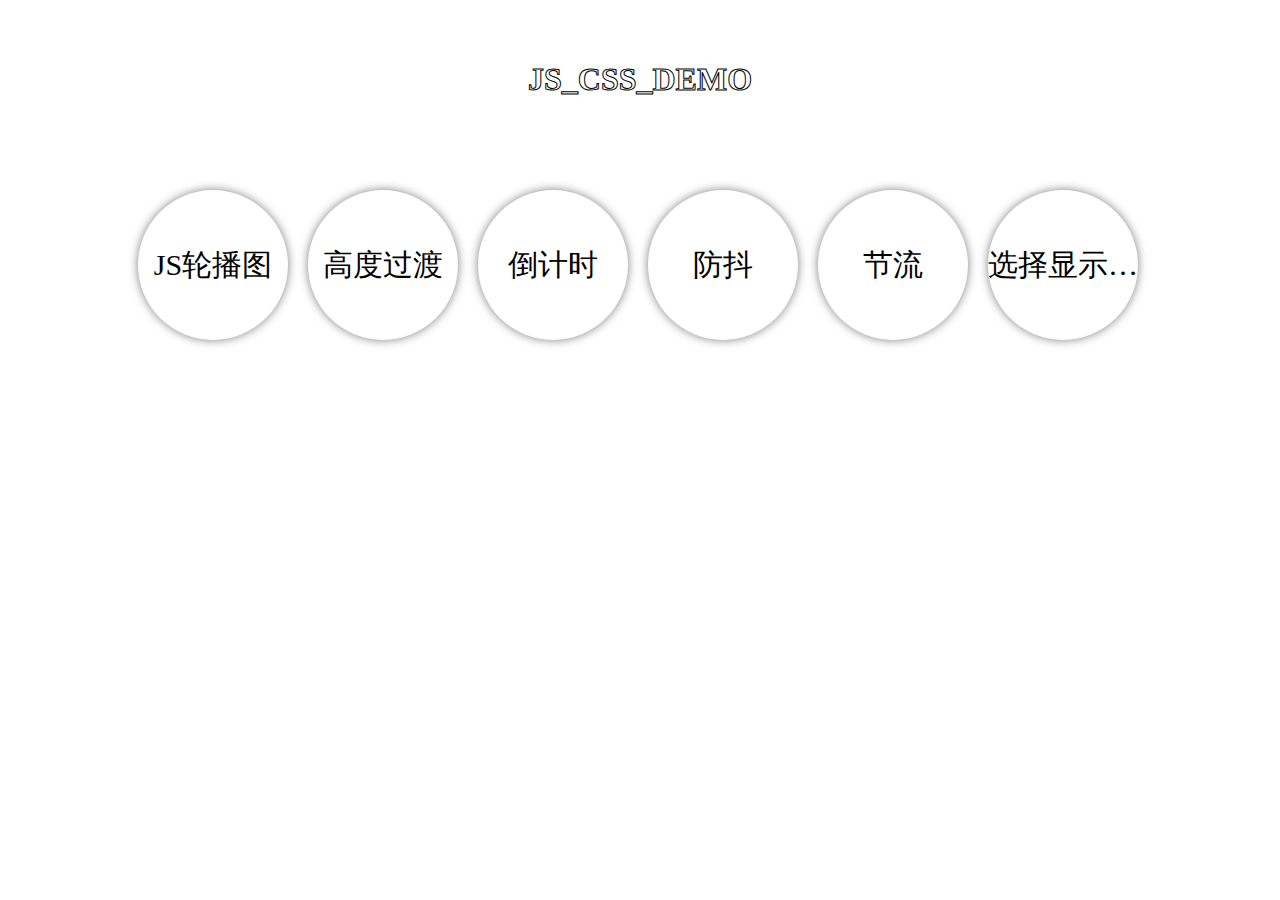
<file: index.html>
<!DOCTYPE html>
<html lang="en">

<head>
  <meta charset="UTF-8">
  <meta name="viewport" content="width=device-width, initial-scale=1.0">
  <meta http-equiv="X-UA-Compatible" content="ie=edge">
  <title>Demo展示入口</title>
  <style>
    body {
      padding: 0;
      margin: 0;
    }

    .title {
      position: absolute;
      left: 50%;
      top: 40px;
      transform: translateX(-50%);
      -webkit-text-stroke: 1px #000;
      -webkit-text-fill-color: transparent;
    }

    #wrap {
      position: absolute;
      left: 10%;
      top: 20%;
      bottom: 10%;
      right: 10%;
      display: flex;
      flex-wrap: wrap;
    }

    a {
      text-decoration: none;
      display: block;
      width: 150px;
      height: 150px;
      border-radius: 50%;
      box-shadow: 0 0 10px 0 rgb(94, 47, 170);
      text-align: center;
      line-height: 150px;
      font-size: 30px;
      font-weight: 300;
      margin: 10px;
      /* 超出部分省略 */
      overflow: hidden;
      text-overflow: ellipsis;
      white-space: nowrap;
    }
    ul{
      list-style: none;
      margin: 0;
      padding: 0;
    }
    .demo-list{
      display: none;  
    }
    .show-list{
      display: flex;
      flex-direction: row;
      flex-wrap: wrap;
    }
    .btn-demo{
      width: 150px;
      height: 150px;
      border-radius: 50%;
      box-shadow: 0 0 10px 0 rgba(0, 0, 0, 0.5);
      text-align: center;
      line-height: 150px;
      font-size: 30px;
      font-weight: 300;
      margin: 10px;
      overflow: hidden;
      text-overflow: ellipsis;
      white-space: nowrap;
    }
  </style>
</head>

<body>
  <div class="title">
    <h1>JS_CSS_DEMO</h1>
  </div>
  <div id='wrap'>
    <div class="btn-demo">JS轮播图</div>
    <ul class="demo-list">
        <li><a href="JS轮播图/Demo01(带进度条)/Demo01(自写).html" target="_blank">带进度条轮播图</a></li>
        <li><a href="JS轮播图/Demo02(较完整普通轮播)/Demo02(自写).html" target="_blank">较完整普通轮播图</a></li>
        <li><a href="JS轮播图/Demo03(旋转木马)/Demo03（学习模板）.html" target="_blank">旋转木马轮播图</a></li>
    </ul>
    <div class="btn-demo">高度过渡</div>
    <ul class="demo-list">
      <li><a href="高度过渡/Demo01.html" target="_blank">高度过渡</a></li>
      <li><a href="上拉下拉/Demo.html" target="_blank">上拉下拉</a></li>

    </ul>
    <div class="btn-demo">倒计时</div>
    <ul class="demo-list">
      <li><a href="倒计时/圆形倒计时（纯CSS）.html" target="_blank">圆形倒计时</a></li>
    </ul>
    <div class="btn-demo">防抖</div>
    <ul class="demo-list">
      <li><a href="防抖/demo.html" target="_blank">防抖</a></li>
    </ul>
    <div class="btn-demo">节流</div>
    <ul class="demo-list">
      <li><a href="节流/demo.html" target="_blank">节流</a></li>
    </ul>
    <div class="btn-demo">选择显示(防抖)</div>
    <ul class="demo-list">
      <li><a href="选择显示(防抖)/选择(纯CSS).html" target="_blank">选择显示</a></li>
    </ul>
  </div>

  <script>
    var btns = document.querySelectorAll('.btn-demo');
    var uls = document.querySelectorAll('.demo-list');
    var clickNum = 0; 
    var proel = null;
    var unboundForEach = Array.prototype.forEach;
    var forEach = Function.prototype.call.bind(unboundForEach);


    forEach(btns,(el,index)=>{
      el.addEventListener('click',()=>{
        if(proel == null){
          proel = el;
        }
        if(proel != el){
          clickNum = 0;
        }
        clickNum++ ;
        clickNum = clickNum % 2; 
        changeUlClass(index);
        proel = el;        
      })
    })

    function changeUlClass(index){
      forEach(uls,(el)=>{
        el.className = 'demo-list'
      })
      if(clickNum == 1){
        uls[index].className = 'show-list'
      } 
    }    
  </script>
</body>

</html>
</file>
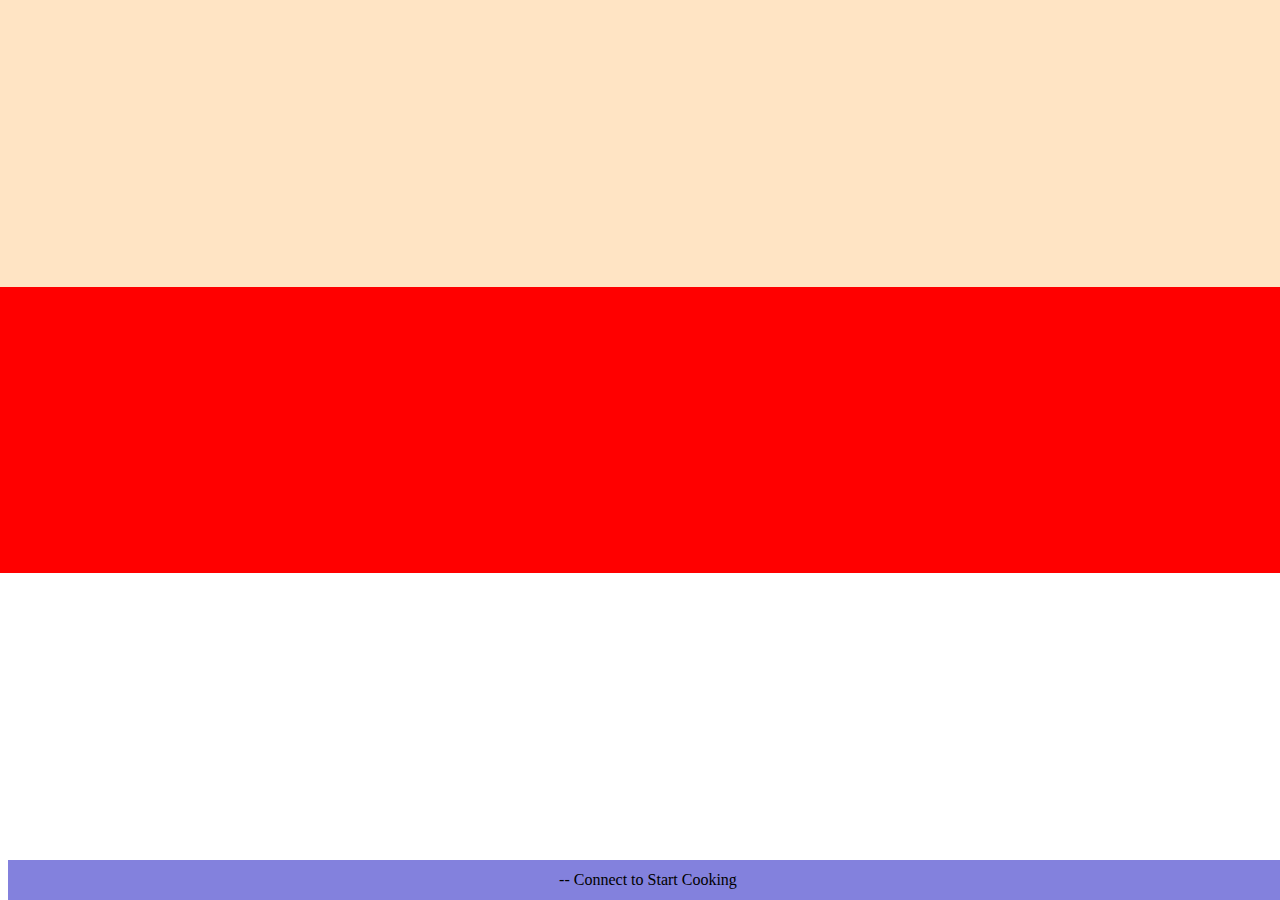
<file: 上拉下拉/demo.html>
<!DOCTYPE html>
<html>

<head>
    <meta charset="utf-8">
    <meta name="viewport" content="width=device-width,initial-scale=1,minimum-scale=1,maximum-scale=1,user-scalable=no" />
    <title></title>
    <script src="./listenTounchDirection.js"></script>
    <link rel="stylesheet" href="./demo.css">
</head>

<body>
    <div class="content">
        <div class="type my-recipes"></div>
        <div class="type guides"></div>
        <div class="type recipes"></div>
    </div>
    <div class="footer">
        <span id="js-move">--</span>
        <span>Connect to Start Cooking</span>
    </div>

    <script>
        var js_move = document.getElementById('js-move');
        var winHeight = window.innerHeight;
        var isMove = false;
        /**
         * 监听resize事件适当修正winHeight的精确度
         */
        window.addEventListener('resize', function (event) {
            winHeight = window.innerHeight;
        });

        js_move.onclick = function () {
            if(isMove){
                js_move.offsetParent.style.height = 40 + 'px';
            }else{
                js_move.offsetParent.style.height = winHeight + 'px';
            }
            isMove = !isMove;
        }
        
        EventUtil.listenTouchDirection(js_move.offsetParent, true, up, false, down,false)
        
        function up(){
            js_move.offsetParent.style.height = winHeight + 'px';
            isMove = !isMove;
        }
        function down(){
            js_move.offsetParent.style.height = 40 + 'px';
            isMove = !isMove;
        }
    </script>
</body>

</html>
</file>
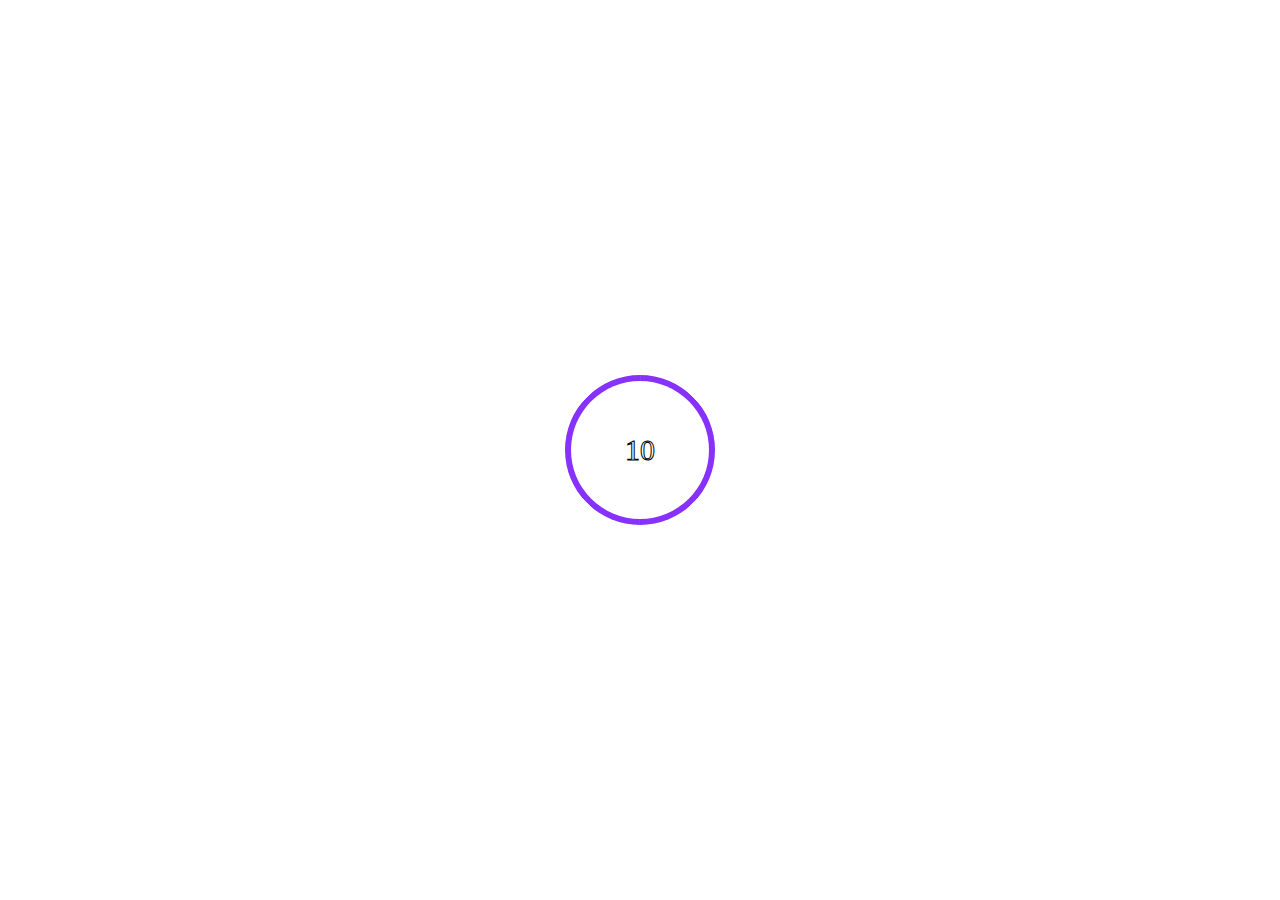
<file: 倒计时/圆形倒计时（纯CSS）.html>
<!DOCTYPE html>
<html lang="en">

<head>
  <meta charset="UTF-8">
  <meta name="viewport" content="width=device-width, initial-scale=1.0">
  <meta http-equiv="X-UA-Compatible" content="ie=edge">
  <title>Document</title>
  <style>
    .circleProgress_wrapper {
      width: 150px;
      height: 150px;
      border-radius: 50%;
      /* background: #eee; */
      position: absolute;
      top: 50%;
      left: 50%;
      transform: translate(-50%, -50%);
      text-align: center;
      line-height: 150px;
      font-size: 30px;
      -webkit-text-stroke: 1px #000;
      -webkit-text-fill-color: transparent;
      /* transprent：相当于一个颜色，色值是透明 */
    }

    .inside-frm {
      position: absolute;
      top: 0;
      width: 75px;
      height: 150px;
      overflow: hidden;
    }

    .left-frm {
      left: 0;
      /* background: red; */
    }

    .right-frm {
      right: 0;
      /* background: black; */
    }

    .border-back {
      width: 150px;
      height: 150px;
      border: .4rem solid #eee;
      border-radius: 50%;
      box-sizing: border-box;
      position: absolute;
      top: 0;
    }

    .left-progress {
      border-bottom: .4rem solid #8731fd;
      border-left: .4rem solid #8731fd;
      left: 0;
      -webkit-transform: rotate(45deg);
      transform: rotate(45deg);
    }

    .right-progress {
      border-top: .4rem solid #8731fd;
      border-right: .4rem solid #8731fd;
      right: 0;
      -webkit-transform: rotate(45deg);
      transform: rotate(45deg);
    }

    
    .right_cartoon {
      -webkit-animation: circleProgressLoad_right 10s linear infinite forwards;
      animation: circleProgressLoad_right 10s linear infinite forwards ;
    }

    .left_cartoon {
      -webkit-animation: circleProgressLoad_left 10s linear infinite forwards;
      animation: circleProgressLoad_left 10s linear infinite forwards;
    }


    @keyframes circleProgressLoad_left {
      0% {
        -webkit-transform: rotate(46deg);
        transform: rotate(46deg)
      }
      50%,
      to {
        -webkit-transform: rotate(-136deg);
        transform: rotate(-136deg)
      }
    }

    @keyframes circleProgressLoad_right {
      0%,
      50% {
        -webkit-transform: rotate(46deg);
        transform: rotate(46deg);
      }

      to {
        -webkit-transform: rotate(-136deg);
        transform: rotate(-136deg)
      }
    }
  </style>
</head>

<body>
  <div class="circleProgress_wrapper">
    <div class="inside-frm left-frm">
      <div class="border-back left-progress left_cartoon">

      </div>
    </div>
    <div class="inside-frm right-frm">
      <div class="border-back right-progress right_cartoon">

      </div>
    </div>
    <span id="timer">10</span>
  </div>

  <script>
        var timer= document.getElementById('timer');
        var time = 9;
        setInterval(function(){
          timer.innerHTML = time;
          time--;
          if(time < 0)time=10;
        },1000);
  </script>
</body>

</html>
</file>
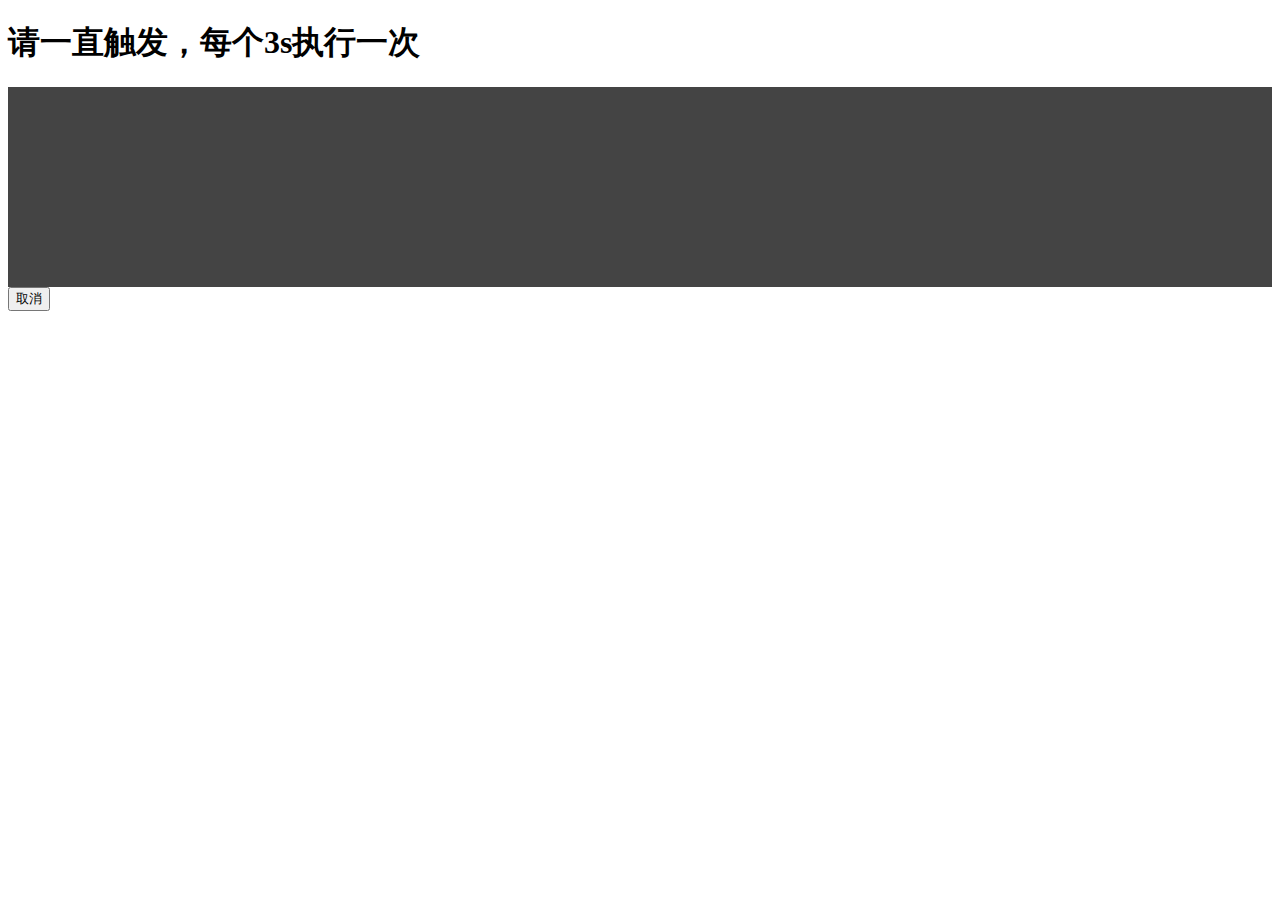
<file: 节流/demo.html>
<!DOCTYPE html>
<html lang="en">
<head>
  <meta charset="UTF-8">
  <meta name="viewport" content="width=device-width, initial-scale=1.0">
  <meta http-equiv="X-UA-Compatible" content="ie=edge">
  <title>节流demo</title>
  <style>
    #container {
      width: 100%;
      height: 200px;
      line-height: 200px;
      text-align: center;
      color: #fff;
      background-color: #444;
      font-size: 30px;
    }
  </style>
</head>
<body>
  <h1>请一直触发，每个3s执行一次</h1>
  <div id="container"></div>
  <button id="cancel">取消</button>
  <script src="./throttle.js"></script>
</body>
</html>
</file>
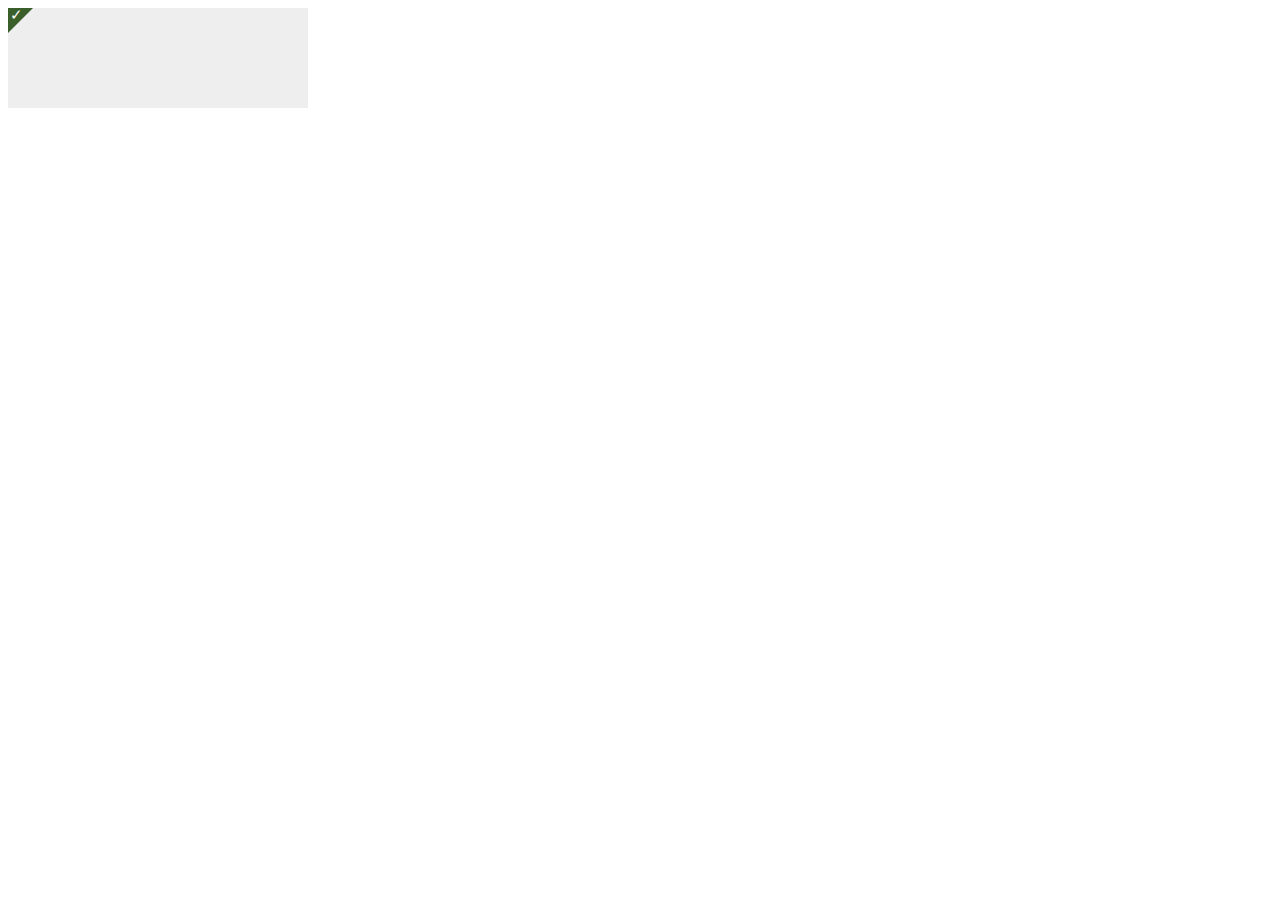
<file: 选择显示(防抖)/选择(纯CSS).html>
<!DOCTYPE html>
<html lang="en">
<head>
  <meta charset="UTF-8">
  <meta name="viewport" content="width=device-width, initial-scale=1.0">
  <meta http-equiv="X-UA-Compatible" content="ie=edge">
  <title>Document</title>
  <style>
    .block{
      width: 300px;
      height: 100px;
      background: #eee;
    }
    .choose-left{
      position: relative;
    }
    .choose-left::before{
      content: '';
      position: absolute;
      left: 0;
      top: 0;
      border-top: 25px solid rgb(128, 126, 126); 
      border-right: 25px solid transparent; 
    }
    .choose-left::after{
      content: '✓';
      color: white;
      position: absolute;
      left: 2px;
      top: -2px;
      font-size: 15px;
    }
    .choose-active::before{
      content: '';
      border-top: 25px solid rgb(58, 95, 43);
    }
  </style>
</head>
<body>
  <div class="block choose-left choose-active">
  </div>

  <script src="./debounce.js"></script>
  <script>
    var choose_left = document.querySelector('.choose-left');

    function changeStatus(){
      var newChoose = choose_left.className.split(' ');
      var isHas = newChoose.indexOf('choose-active');
      if(isHas > 0){
        newChoose.splice(isHas,1);
        choose_left.className = newChoose.join(' ');      
      }else{
        newChoose.push('choose-active');
        choose_left.className = newChoose.join(' ');
      }
    }
    
    choose_left.addEventListener('click',debounce(changeStatus,1000,true));
    
  </script>
</body>
</html>
</file>
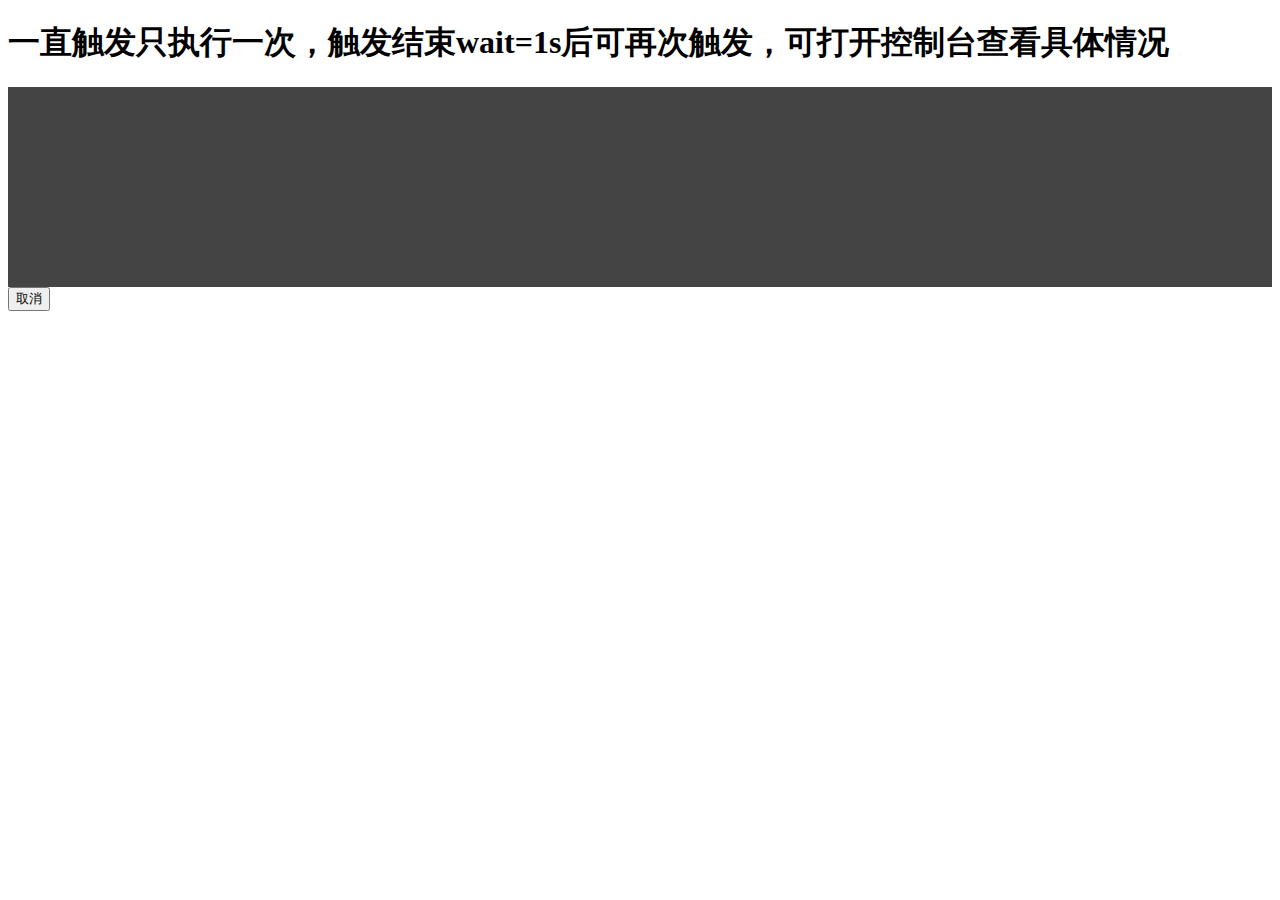
<file: 防抖/demo.html>
<!DOCTYPE html>
<html lang="en">

<head>
  <meta charset="UTF-8">
  <meta name="viewport" content="width=device-width, initial-scale=1.0">
  <meta http-equiv="X-UA-Compatible" content="ie=edge">
  <title>防抖demo</title>
  <style>
    #container {
      width: 100%;
      height: 200px;
      line-height: 200px;
      text-align: center;
      color: #fff;
      background-color: #444;
      font-size: 30px;
    }
  </style>
</head>

<body>
  <h1>一直触发只执行一次，触发结束wait=1s后可再次触发，可打开控制台查看具体情况</h1>
  <div id="container"></div>
  <button id="cancel">取消</button>
  <script src="./debounce.js"></script>
</body>

</html>
</file>
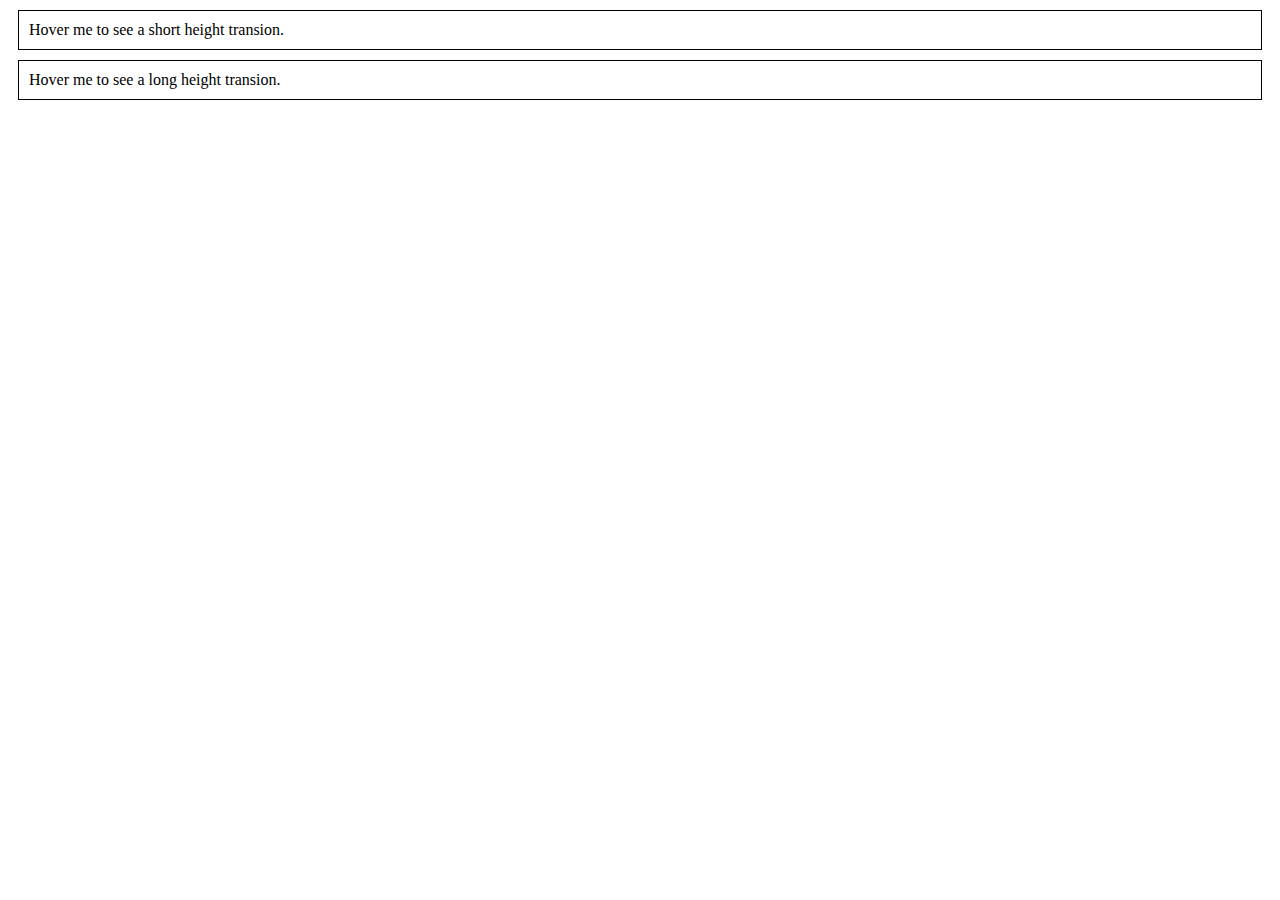
<file: 高度过渡/Demo01.html>
<!DOCTYPE html>
<html lang="en">
<head>
  <meta charset="UTF-8">
  <meta name="viewport" content="width=device-width, initial-scale=1.0">
  <meta http-equiv="X-UA-Compatible" content="ie=edge">
  <title>高度过渡</title>
  <style>
    .frm{
      border: 1px solid black;
      padding: 10px;
      margin: 10px;
    }
    .frm .desc{
      overflow: hidden;
      max-height: 0;
      transition: max-height 0.5s;
    }
    .frm:hover > .desc{
      max-height: var(--down);
    }
  </style>
</head>
<body>
    <div class="frm">
      Hover me to see a short height transion.
      <div class="desc">
        <p>content</p>
      </div>
    </div>
    <div class="frm">
        Hover me to see a long height transion.
        <div class="desc">
            <p>content</p>
            <p>content</p>
        </div>
    </div>
    <script>
      var descs = document.querySelectorAll('.desc');
      var height = [];
      Array.prototype.forEach.call(descs,(el)=>{
        console.log(el.scrollHeight); //可以获取到总内容的高度，包括超出被隐藏部分
        el.style.setProperty('--down',el.scrollHeight + 'px'); //直接加到对应的div的style上
      })
    </script>
</body>
</html>
</file>
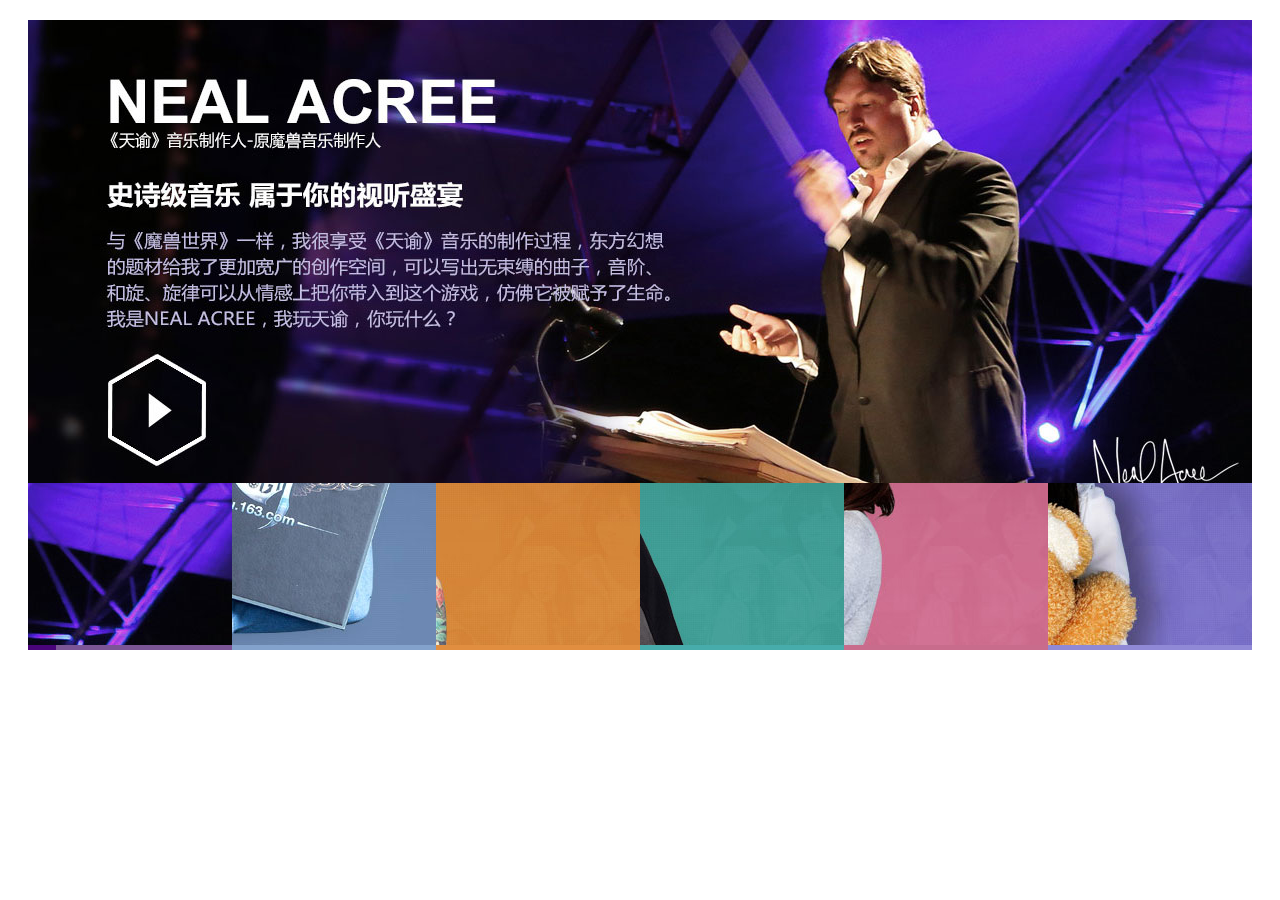
<file: JS轮播图/Demo01(带进度条)/Demo01(学习模板).html>
<!doctype html>
<html>

<head>
  <meta charset='utf-8'>
  <title>图片轮播</title>
  <style>
    * {
      margin: 0;
      padding: 0;
    }
    .main {
      margin: 20px auto;
      width: 1224px;
      height: 630px;
      position: relative;
      overflow: hidden;
    }
    #imgwrap {
      position: absolute;
      top: 0;
      left: 0;
      width: 99999px;
      height: 500px;
    }
    #imgwrap > img {
      float: left;
    }
    .navswrap {
      position: absolute;
      bottom: 0;
      left: 0;
      width: 1224px;
      height: 167px;
      cursor: pointer;
    }
    .nav {
      float: left;
      width: 204px;
      height: 167px;
    }
    .navpic {
      width: 204px;
      height: 162px;
      background-position: right center;
    }
    .nav0 .navpic {
      background-image: url('../images/banner_00.jpg');
    }
    .nav1 .navpic {
      background-image: url('../images/banner_01.jpg');
    }
    .nav2 .navpic {
      background-image: url('../images/banner_02.jpg');
    }
    .nav3 .navpic {
      background-image: url('../images/banner_03.jpg');
    }
    .nav4 .navpic {
      background-image: url('../images/banner_04.jpg');
    }
    .nav5 .navpic {
      background-image: url('../images/banner_05.jpg');
    }
    .prowrap {
      width: 204px;
      height: 5px;
    }
    .pro {
      height: 5px;
      width: 0px;
    }
    .nav0 .prowrap {
      background: #7b5596;
    }
    .nav0 .pro {
      background: #49047a;
    }
    .nav1 .prowrap {
      background: #83a2cc;
    }
    .nav1 .pro {
      background: #13478f;
    }
    .nav2 .prowrap {
      background: #e18e40;
    }
    .nav2 .pro {
      background: #b94e00;
    }
    .nav3 .prowrap {
      background: #47acab;
    }
    .nav3 .pro {
      background: #00605f;
    }

    .nav4 .prowrap {
      background: #c86c8c;
    }
    .nav4 .pro {
      background: #a41a4a;
    }
    .nav5 .prowrap {
      background: #9089d6;
    }
    .nav5 .pro {
      background: #4a419e;
    }
  </style>
</head>

<body>
  <div class='main'>
    <div id='imgwrap'>
      <img src='../images/banner_00.jpg'>
      <img src='../images/banner_01.jpg'>
      <img src='../images/banner_02.jpg'>
      <img src='../images/banner_03.jpg'>
      <img src='../images/banner_04.jpg'>
      <img src='../images/banner_05.jpg'>
    </div>
    <div class='navswrap'>
      <div class='nav nav0' data-index='0'>
        <div class='navpic'></div>
        <div class='prowrap'>
          <div class='pro'></div>
        </div>
      </div>
      <div class='nav nav1' data-index='1'>
        <div class='navpic'></div>
        <div class='prowrap'>
          <div class='pro'></div>
        </div>
      </div>
      <div class='nav nav2' data-index='2'>
        <div class='navpic'></div>
        <div class='prowrap'>
          <div class='pro'></div>
        </div>
      </div>
      <div class='nav nav3' data-index='3'>
        <div class='navpic'></div>
        <div class='prowrap'>
          <div class='pro'></div>
        </div>
      </div>
      <div class='nav nav4' data-index='4'>
        <div class='navpic'></div>
        <div class='prowrap'>
          <div class='pro'></div>
        </div>
      </div>
      <div class='nav nav5' data-index='5'>
        <div class='navpic'></div>
        <div class='prowrap'>
          <div class='pro'></div>
        </div>
      </div>
    </div>
  </div>
  <script>
    window.onload = function () {
      var picnum = 6;
      var picwidth = 1224;
      var picinterval = 20;
      var picduration = 500;
      var prointerval = 20;
      var produration = 5000;
      var index = 0;
      var imgwrap = document.getElementById('imgwrap');
      var pros = document.getElementsByClassName('pro');
      var navs = document.getElementsByClassName('nav');
      //moveTo(imgwrap,-600,500,20);
      progress(pros[index],produration,prointerval);

      /**
       * 多种不同附加点击事件例子
      */

      /* 
      //第一种：利用了this的指向对应的元素 取this.dataset.index 能够避免i拿到都是最终值的问题
      
      for(var i=0;i<navs.length;i++){
        var self = this;
        navs[i].onclick=function(){
          // alert(i);
          //i一直为6,这里的for只不过是为了创建六个点击事件,this指向对应元素
          //var i变量提升，并且匿名函数拿到的是for循环结束的最终值
          //index=i; 错误的写法，这样无论点哪个图只会跳到最后一个图
          console.dir(this) 
          console.log(this == self); //false
          index=this.dataset.index;
          moveTo(imgwrap,-index*picwidth,picduration,picinterval);
        }
      }
      
      在此基础上还可以改编为
        这样就不会让循环中的i浪费了嘛

      for(var i=0;i<navs.length;i++){
        navs[i].ix = i;
        navs[i].onclick=function(){
          index = this.ix; //这里的index为全局变量
          moveTo(imgwrap,-this.ix*picwidth,picduration,picinterval);
        }
      }
      */




      /*
        //第二种：利用let 将i局限于块内
        for(let i=0; i<navs.length; i++){
        navs[i].onclick=function(){
          alert(i);
          index = i;
          moveTo(imgwrap,-index*picwidth,picduration,picinterval);
        }
      }
      */



      /*
        //第三种：闭包思想，有多种方式
      for(var i=0; i<navs.length; i++){
          navs[i].onclick=(function(i){
            return function(){
              alert(i);
              index = i;
              moveTo(imgwrap,-index*picwidth,picduration,picinterval);
            }
          })(i)
      }
      */

      //高级点的写法
      /*
        //第四种，套用了Array.prototype.forEach.call()
      Array.prototype.forEach.call(navs,(el,ix)=>{
        el.addEventListener('click',()=>{
          index = ix;
          moveTo(imgwrap,-index*picwidth,picduration,picinterval);
        })
      })
      
      */

      /*
        //第五种：套用Array.prototype.forEach()类似的方法，使用Function.prototype.bind()
      
      
      */
      var unboundForEach = Array.prototype.forEach;
      var forEach = Function.prototype.call.bind(unboundForEach);

      forEach(navs, (el, ix) => {
        console.log(el)
        el.addEventListener('click', () => {
          index = ix; 
          //这边的index是为了点击某个li然后执行某个li下的进度条
          moveTo(imgwrap, -index * picwidth, picduration, picinterval);
        })
      })

      //进度条函数
      function progress(elem, duration, interval) {
        var width = picwidth / picnum;
        var cover = 0;
        var stepLength = width / (duration / interval);
        var tempindex = index;
        console.log(elem);
        var step = function () {
          if (tempindex !== index) { 
            clearInterval(intervalId); 
            elem.style.width = '0px'; 
          }//点击切换，index可能会改变，改变后与tempindex不一致，取消原进度条函数
          if (cover + stepLength < width) {
            elem.style.width = parseFloat(getStyle(elem, 'width')) + stepLength + 'px';
            //这里之所以用parseFloat是因为步长太小一次不到1，parseInt之后还是零不会再增长了
            cover += stepLength;
          } else {
            elem.style.width = '0px';
            clearInterval(intervalId);
            index++;
            index = index % picnum;
            moveTo(imgwrap, -index * picwidth, picduration, picinterval);
            //进度条执行完后执行图片切换函数
          }

        }
        var intervalId = setInterval(step, interval);

      }

      //图片移动函数
      function moveTo(elem, to, duration, interval) {
        var currPos = parseInt(getStyle(elem, 'left')); //获得现在所在位置的距离
        var dis = Math.abs(to - currPos);//移动位置-现在所在位置
        var symbol = (to - currPos) / dis;//符号
        var stepLength = dis / (duration / interval);//步长，每此移动多少left
        var cover = 0;
        var step = function () {
          //针对一张图切另一张图的过程
          if (cover + stepLength < dis) {
            elem.style.left = parseFloat(getStyle(elem, 'left')) + stepLength * symbol + 'px';
            // console.log(elem.style.left)
            cover += stepLength;
          } else {
            // console.log(to)
            elem.style.left = to + 'px';
            clearInterval(intervalId);
            console.log(cover)
            progress(pros[index], produration, prointerval);//图片切换函数执行完后执行进度条函数
          }
        }
        var intervalId = setInterval(step, interval);

      }


      //获得元素的样式
      function getStyle(elem, cssname) {
        if (window.getComputedStyle) {
          return window.getComputedStyle(elem)[cssname];
        } else {
          return elem.currentStyle[cssname];
        }
      }

    }
  </script>
</body>

</html>
</file>
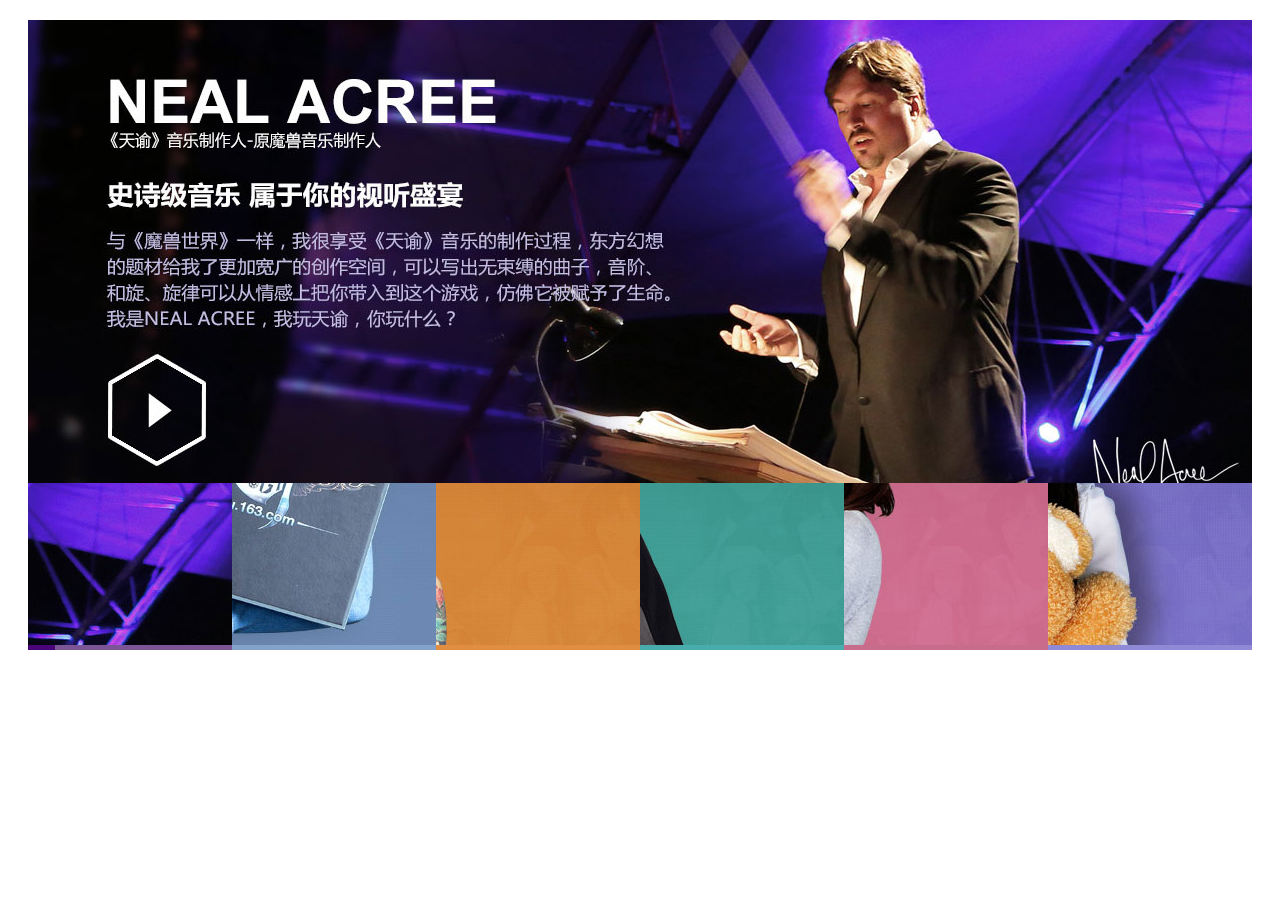
<file: JS轮播图/Demo01(带进度条)/Demo01(自写).html>
<!DOCTYPE html>
<html lang="en">

<head>
  <meta charset='utf-8'>
  <title>图片轮播</title>
  <style>
    * {
      margin: 0;
      padding: 0;
    }

    .main {
      margin: 20px auto;
      width: 1224px;
      height: 630px;
      position: relative;
      overflow: hidden;
    }

    #imgwrap {
      position: absolute;
      top: 0;
      left: 0;
      width: 99999px;
      height: 500px;
    }

    #imgwrap>img {
      float: left;
    }

    .navswrap {
      position: absolute;
      bottom: 0;
      left: 0;
      width: 1224px;
      height: 167px;
      cursor: pointer;
    }

    .nav {
      float: left;
      width: 204px;
      height: 167px;
    }

    .navpic {
      width: 204px;
      height: 162px;
      background-position: right center;
    }

    .nav0 .navpic {
      background-image: url('../images/banner_00.jpg');
    }
    .nav1 .navpic {
      background-image: url('../images/banner_01.jpg');
    }
    .nav2 .navpic {
      background-image: url('../images/banner_02.jpg');
    }
    .nav3 .navpic {
      background-image: url('../images/banner_03.jpg');
    }
    .nav4 .navpic {
      background-image: url('../images/banner_04.jpg');
    }
    .nav5 .navpic {
      background-image: url('../images/banner_05.jpg');
    }

    .prowrap {
      width: 204px;
      height: 5px;
    }

    .pro {
      height: 5px;
      width: 0px;
    }

    .nav0 .prowrap {
      background: #7b5596;
    }

    .nav0 .pro {
      background: #49047a;
    }

    .nav1 .prowrap {
      background: #83a2cc;
    }

    .nav1 .pro {
      background: #13478f;
    }

    .nav2 .prowrap {
      background: #e18e40;
    }

    .nav2 .pro {
      background: #b94e00;
    }

    .nav3 .prowrap {
      background: #47acab;
    }

    .nav3 .pro {
      background: #00605f;
    }

    .nav4 .prowrap {
      background: #c86c8c;
    }

    .nav4 .pro {
      background: #a41a4a;
    }

    .nav5 .prowrap {
      background: #9089d6;
    }

    .nav5 .pro {
      background: #4a419e;
    }
  </style>
</head>

<body>
  <div class='main'>
    <div id='imgwrap'>
      <img src='../images/banner_00.jpg'>
      <img src='../images/banner_01.jpg'>
      <img src='../images/banner_02.jpg'>
      <img src='../images/banner_03.jpg'>
      <img src='../images/banner_04.jpg'>
      <img src='../images/banner_05.jpg'>
    </div>
    <div class='navswrap'>
      <div class='nav nav0' data-index='0'>
        <div class='navpic'></div>
        <div class='prowrap'>
          <div class='pro'></div>
        </div>
      </div>
      <div class='nav nav1' data-index='1'>
        <div class='navpic'></div>
        <div class='prowrap'>
          <div class='pro'></div>
        </div>
      </div>
      <div class='nav nav2' data-index='2'>
        <div class='navpic'></div>
        <div class='prowrap'>
          <div class='pro'></div>
        </div>
      </div>
      <div class='nav nav3' data-index='3'>
        <div class='navpic'></div>
        <div class='prowrap'>
          <div class='pro'></div>
        </div>
      </div>
      <div class='nav nav4' data-index='4'>
        <div class='navpic'></div>
        <div class='prowrap'>
          <div class='pro'></div>
        </div>
      </div>
      <div class='nav nav5' data-index='5'>
        <div class='navpic'></div>
        <div class='prowrap'>
          <div class='pro'></div>
        </div>
      </div>
    </div>
  </div>

  <script>
    var imgwrap = document.querySelector('#imgwrap');
    var navs = document.querySelectorAll('.nav');
    var pros = document.querySelectorAll('.pro');
    //图片切换数据
    var picDuration = 500;
    var picInterval = 20;
    var picNum = 6; //总共几张图片
    var nowIndex = 0;
    var picWidth = 1224;
    //进度条切换数据
    var proDuration = 5000;
    var proInterval = 20;


    progress(pros[nowIndex],proDuration,proInterval);
    //附加监听事件
    var unboundForEach = Array.prototype.forEach;
    var forEach = Function.prototype.call.bind(unboundForEach);

    forEach(navs, (el, index) => {
      el.addEventListener('click', () => {
        nowIndex = index;
        moveTo(imgwrap, -index * picWidth, picDuration, picInterval);
      })
    })

    /*
      具体操作（仅限于图片移动）
      1、把所有图片当作横向拼成的一个很长很长的图
      2、每次先获取显示的图片的位置(nowL)，就是left值，
      3、算出下一次要移动到的位置(to)-当前位置(nowL) = 要移动的距离(dis)
      4、符号，因为存在向前或者向后不同的移动，每次的移动是向前(+)还是向后(-)，根据点击的位置拿到的(to = -index*图片宽度)决定
      执行阶段
      5、每次移动 符号*步长 + 现在的位置(left值)，
      6、并用cover记录一共移动多少步长，当大于 一共要移动的距离(dis)时执行下一步
      7、因为每次最后一次是 to - stepLength ,所以要在else中将left值修整下，调整为最终到达的位置以便于无缝连接
      8、创建计时器，每隔一定时间操作，直到这一次的图片切换结束
    */

    //图片移动 需求：现在的位置，移动的距离（要移动到的位置-现在的位置），符号（因为存在向前或者向后不同的移动），步长，cover方便判断步长累加值
    function moveTo(elem, to, duration, interval) {
      var nowL = parseInt(getStyle(elem, 'left'));
      var dis = Math.abs(to - nowL);
      var symbol = (to - nowL) / dis; //符号
      var stepLength = dis / (duration / interval);
      var cover = 0;
      var step = () => {
        if (cover + stepLength < dis) {
          elem.style.left = parseFloat(getStyle(elem, 'left')) + symbol * stepLength + 'px';
          cover += stepLength;
        } else {
          elem.style.left = to + 'px';
          clearInterval(intervalId);
          progress(pros[nowIndex], proDuration, proInterval);
        }
      }
      var intervalId = setInterval(step, interval);
    }



    //进度条 需求 开始值，结束值，步长（每一次移动多少距离），tempindex记录点击的一个值
    function progress(elem, duration, interval) {
      var startWidth = 0;
      var endWidth = parseInt(getStyle(elem.parentNode, 'width')); //因为elem初始值是0,所以无效，所以取其父级的宽度；
      var stepLength = endWidth / (duration / interval);
      var tempindex = nowIndex;

      var proStep = () => {
        if (tempindex !== nowIndex) {
          clearInterval(intervalId);
          //↑这里虽然停止计时器，但是这一个函数（！！选定的前一个元素！！）会执行完成再结束，所以之后需要加一个startWidth
          elem.style.width = '0px';
          startWidth = 0;
          //↑这里是为了点击其他改变之前的进度条开始值，以及去除加载的进度条
        }
        if (startWidth + stepLength < endWidth) {
          elem.style.width = startWidth + stepLength + 'px';
          startWidth += stepLength;
        } else {
          elem.style.width = 0 + 'px';
          clearInterval(intervalId)
          nowIndex++;
          nowIndex = nowIndex % picNum;
          moveTo(imgwrap, -nowIndex * picWidth, picDuration, picInterval);
        }
      }

      var intervalId = setInterval(proStep, interval);
      //每次倒计时开始时
    }

    function getStyle(elem, cssName) {
      if (window.getComputedStyle) {
        return window.getComputedStyle(elem)[cssName];
      } else {
        return elem.currentStyle[cssName];
      }
    }
  </script>
</body>

</html>
</file>
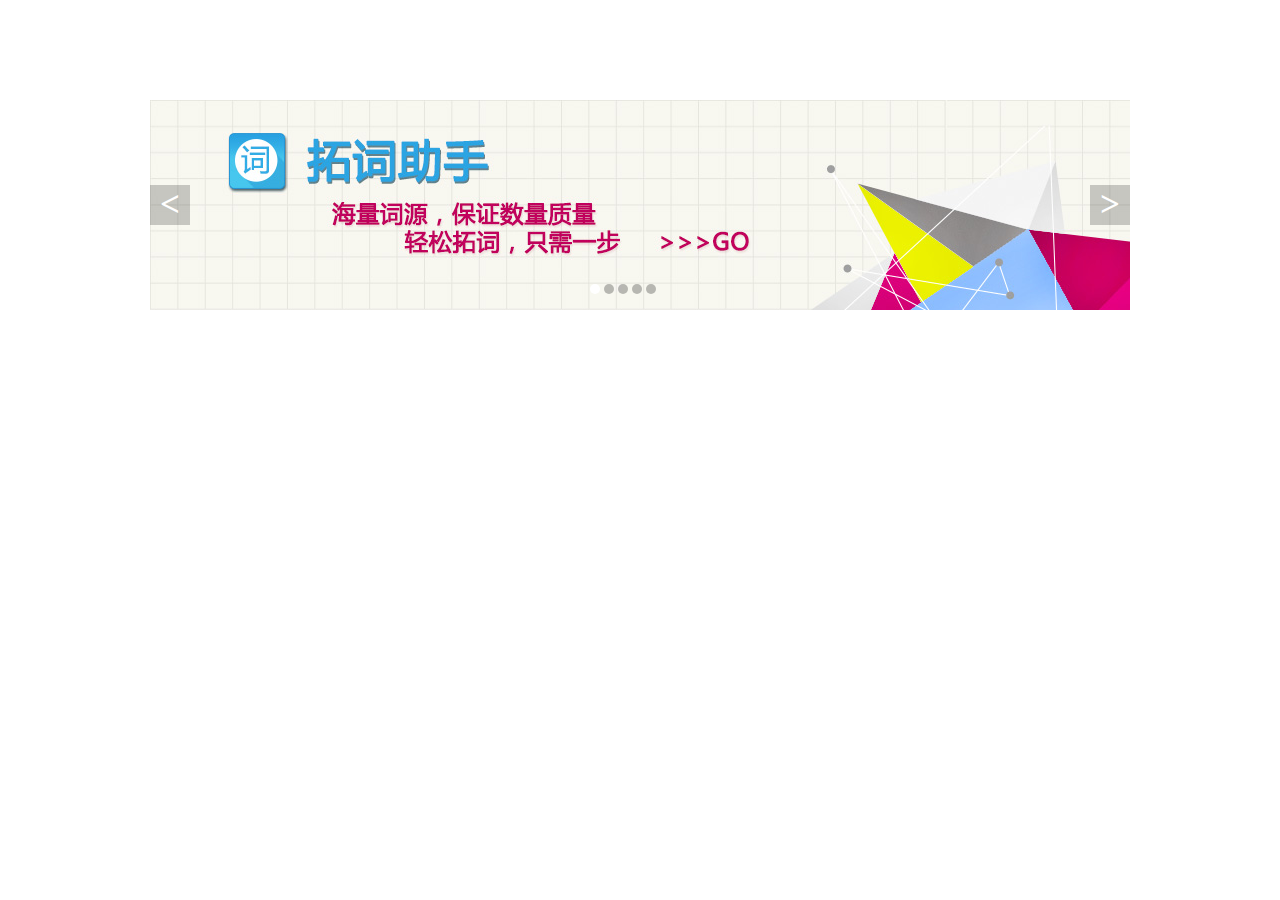
<file: JS轮播图/Demo02(较完整普通轮播)/Demo02(自写).html>
<!DOCTYPE html>
<html lang="en">

<head>
  <meta charset="UTF-8">
  <meta name="viewport" content="width=device-width, initial-scale=1.0">
  <meta http-equiv="X-UA-Compatible" content="ie=edge">
  <title>Demo02轮播图</title>
  <style>
    body {
      margin: 0;
      padding: 0;
    }

    .main {
      width: 980px;
      margin: 100px auto;
      overflow: hidden;
      position: relative;
      height: 210px;
    }

    #imgwrap {
      display: flex;
      flex-direction: row;
      overflow: hidden;
      position: absolute;
      left: 0;
      top: 0;
    }

    #prev,
    #next {
      display: block;
      width: 40px;
      height: 40px;
      position: absolute;
      top: 50%;
      margin-top: -20px;
      font-weight: bold;
      text-align: center;
      font-size: 35px;
      line-height: 40px;
      background: rgba(0, 0, 0, 0.2);
      color: #fff;
      cursor: pointer;
    }
    #prev{
      left: 0;
    }
    #next{
      right: 0;
    }

    #controls{
      position: absolute;
      left: 50%;
      bottom: 10px;
      transform: translateX(-50%);
      width: 100px;
      height: 20px;
    }
    #controls span{
      display: inline-block;
      width: 10px;
      height: 10px;
      border-radius: 50%;
      background:rgba(33,33,33,0.3);
    }
    #controls span.on{
      background: white; 
    }
  </style>
</head>

<body>
  <div class="main">
    <div id="imgwrap">
      <img src='../images/1.jpg'>
      <img src='../images/2.png'>
      <img src='../images/3.jpg'>
      <img src='../images/4.png'>
      <img src='../images/5.jpg'>
      <img src="../images/1.jpg">
    </div>
    <span id="prev">&lt;</span>
    <span id="next">&gt;</span>
    <div id="controls">
      <span class="on" data-index="0"></span>
      <span data-index="1"></span>
      <span data-index="2"></span>
      <span data-index="3"></span>
      <span data-index="4"></span>
    </div>
  </div>

  <script>
    var controls = document.getElementById('controls')
    var spans = controls.querySelectorAll('span');
    var imgwrap = document.querySelector('#imgwrap');
    var next = document.querySelector('#next');
    var prev = document.querySelector('#prev');
    //图片属性
    var druation = 500;//移动时间
    var interval = 20;//移动间隔
    var stopDuration = 3500;//停留时间
    var picWidth = 980;
    var picNum = imgwrap.querySelectorAll('img').length;
    var nowIndex = 0;
    var end = false;
    var timer = setInterval(auto,stopDuration+interval);

    var unboundForEach = Array.prototype.forEach;
    var forEach = Function.prototype.call.bind(unboundForEach);
  
    forEach(spans,(el,index)=>{
        el.addEventListener('click',()=>{
          console.log(index);
          nowIndex = index;
          changeControl();
          moveTo(imgwrap,-index*picWidth,druation,interval);
        })
    })
    
    function auto(){
      nowIndex++;
      nowIndex = nowIndex % picNum;
      moveTo(imgwrap,-nowIndex*picWidth,druation,interval);
      if(nowIndex%picNum == 5){
        nowIndex = 0;
        end = true; //到达最后一个5.jpg的图片时候，设置一个true,为了无缝连接
      }
      changeControl();
    }
    //改变每个圆圈的样式
    function changeControl(){
      forEach(spans,(el)=>{
        el.className = ''
      })
      spans[nowIndex].className = 'on'
    }
    //图片移动
    function moveTo(elem,to,druation,interval){
      console.log(to);
      var origin = parseInt(getStyle(elem,'left'));
      //这里对现在所在的位置进行调整为0从0重新开始，要做的是将5-1变为我们所想的0-1图片之间的切换
      if(end){
        elem.style.left = '0px';
        origin = 0;
        end = false;
      }
      var dis = Math.abs(to - origin);
      var symbol = (to-origin)/dis;
      var stepLength = dis/(druation/interval);
      var cover = 0;
      var tempIndex=nowIndex;
      if(nowIndex == 5){
        tempIndex = 0;
      }
      console.log(dis)
      var step = ()=>{
        if(tempIndex != nowIndex){
          clearInterval(IntervalId)
        }
        if(cover + stepLength < dis){
          elem.style.left = parseInt(getStyle(elem,'left')) + symbol*stepLength + 'px';
          cover += stepLength
        }else{
          elem.style.left = to + 'px';
          clearInterval(IntervalId);
        }
      }
      var IntervalId = setInterval(step,interval);
    }
    
    next.onclick=function(){
    	nowIndex++;
    	nowIndex=nowIndex%picNum;
    	moveTo(imgwrap,-nowIndex*picWidth,500,20);
      if(nowIndex == 5){  
        //nowIndex从0开始，实际指向第六个图时候，我们将其指向0,为了改变圆圈样式，并且end设置为true,为了达到无缝连接
        nowIndex = 0 ;
        end = true;
      }
    	changeControl();

    }
    prev.onclick=function(){
    	nowIndex--;

    	if(nowIndex===-1){
    		nowIndex=picNum-2;
    		imgwrap.style.left=-picWidth*(picNum-1)+'px';
    		
    	}
    	changeControl();
    	moveTo(imgwrap,-nowIndex*picWidth,druation,interval);
    }
    prev.onmouseover=function(){clearInterval(timer);}
    next.onmouseover=function(){clearInterval(timer);}
    prev.onmouseout=function(){timer=setInterval(auto,stopDuration+slideDuration);}
    next.onmouseout=function(){timer=setInterval(auto,stopDuration+slideDuration);}

    function getStyle(elem,cssName){
      if(window.getComputedStyle){
        return window.getComputedStyle(elem)[cssName];
      }else{
        return elem.currentStyle[cssName];
      }
    }

  </script>
</body>

</html>
</file>
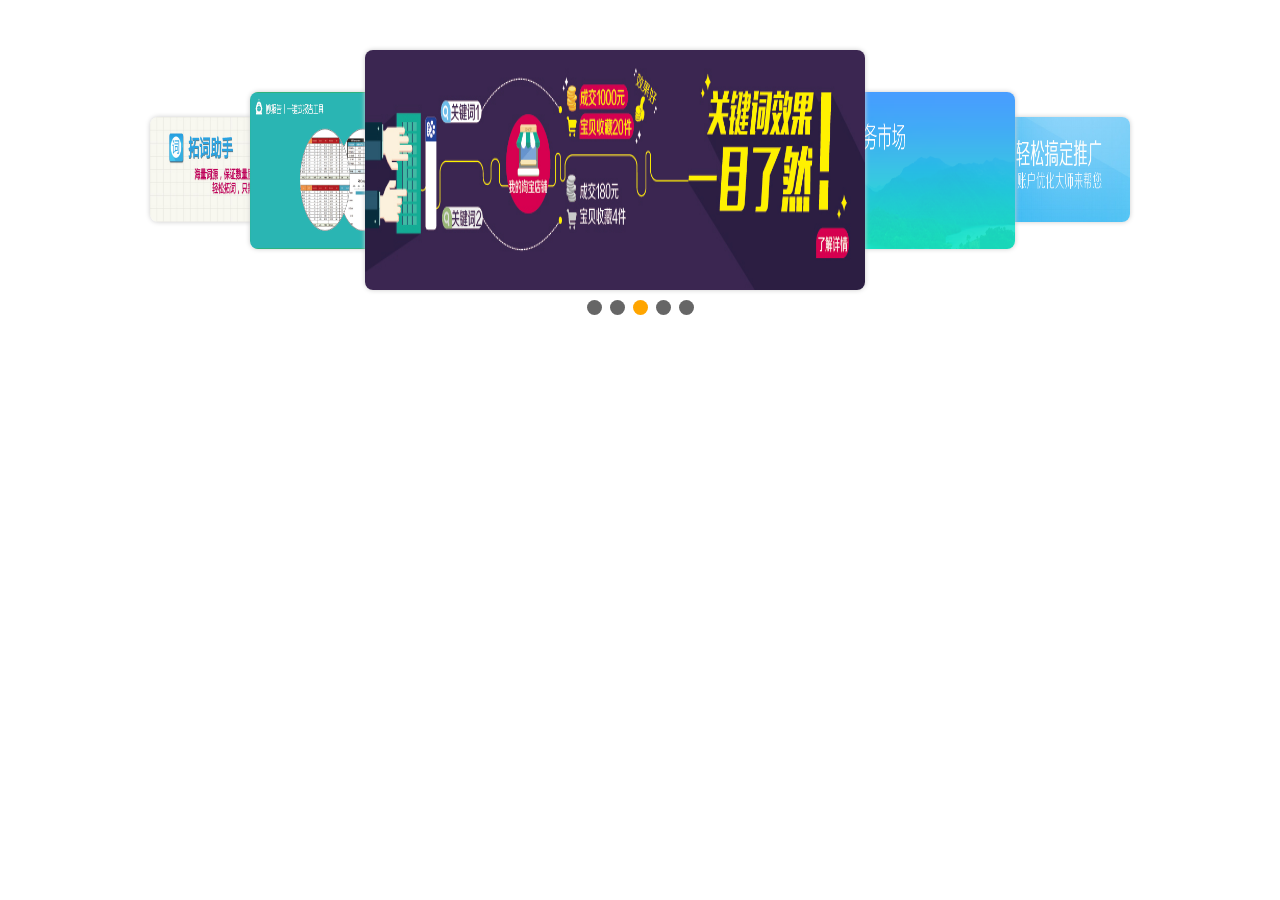
<file: JS轮播图/Demo03(旋转木马)/Demo03（学习模板）.html>
<!doctype html>
<html>
<head>
	<meta charset='utf-8'>
	<title>旋转木马</title>
	<style>
	*{margin:0;padding:0;}
	img{display:block;width:100%;height:100%;}
	.poster-main{margin:50px auto;width:980px;height:280px;position:relative;}
	.poster-list{list-style:none;position:relative;width:100%;height:240px;}

	.poster-item{position:absolute;border-radius:8px;overflow:hidden;box-shadow:0 0 5px #ccc;}
	.poster-item0{left:0;top:67px;z-index:1;width:240px;height:105px;}
	.poster-item1{left:100px;top:42px;width:360px;height:157px;z-index:2;}
	.poster-item2{top:0;left:215px;width:500px;height:100%;z-index:3;}
	.poster-item3{top:42px;width:360px;height:157px;z-index:2;left:505px;}
	.poster-item4{top:67px;width:240px;height:105px;z-index:1;left:740px;}
	.poster-controls{text-align:center;position:absolute;width:100%;height:40px;bottom:0;left:0;line-height:40px;}
	.poster-controls>span{display:inline-block;background-color:#666;width:15px;height:15px;border-radius:100%;cursor:pointer;z-index:1000;}
	.poster-controls span+span{margin-left:8px;}
	.poster-controls span.cur{background-color:orange;}
	</style>
</head>
<body>
<div class='poster-main' id='poster-main'>
	<ul class='poster-list' id='poster-list'>
		<li class='poster-item poster-item0'><a><img src='../images/1.jpg'></a></li>
		<li class='poster-item poster-item1'><a><img src='../images/2.png'></a></li>
		<li class='poster-item poster-item2'><a><img src='../images/3.jpg'></a></li>
		<li class='poster-item poster-item3'><a><img src='../images/4.png'></a></li>
		<li class='poster-item poster-item4'><a><img src='../images/5.jpg'></a></li>
	</ul>
	<div class='poster-controls' id='poster-controls'><span></span><span></span><span class='cur'></span><span></span><span></span></div>
</div>
<script>

	/*
		具体操作：（针对图片移动）
		1、首先对应html中的静态元素获取对应的left,top,width,height,z-index
		2、将其一一Push进arr中，为了之后的轮播变动。并且之后不要对arr本身进行改动
		3、每次移动首先改变controls的class，然后获取arr，并对arr进行调整，放在一个新的newArr中，利用pop()抛掉最后的元素,shift()抛掉最前的元素
		4、对静态html中的每个li的z-index覆盖，（简单说就是改变谁在最前面）
		5、然后利用cat方法，传入改变后的li的集合，以及newArr,获取每个li的当前style，并按1中的几个元素进行改动，中间增添一些操作使其更为圆滑的变化
	*/

  //获取元素样式值
function getStyle(elem,cssname){
	if(window.getComputedStyle){
		return window.getComputedStyle(elem)[cssname];
	}else{
		return elem.currentStyle[cssname];
	}
}

window.onload=function(){
  var posterList=document.getElementById('poster-list').getElementsByTagName('li');
  var dots=document.getElementById('poster-controls').getElementsByTagName('span');
  
  var len=posterList.length;

  var index=Math.floor(len/2); //取最中心的那个值 
  
  var arr=[];


  //因为要改变的是z-index width height top left，把他们存储起来
  for(var i=0;i<len;i++){
  	arr.push({
  		left:getStyle(posterList[i],'left'),
  		top:getStyle(posterList[i],'top'),
  		width:getStyle(posterList[i],'width'),
  		height:getStyle(posterList[i],'height'),
  		zIndex:getStyle(posterList[i],'zIndex')
  	})
  }


  var timer=setInterval(function(){
  		index++;
  		index%=len;
  		scroll(index);

  },5000);

  for(var i=0;i<len;i++){

  	dots[i].index=i;
  	dots[i].onmouseover=function(){
  		clearInterval(timer);
  		index=this.index;
  		scroll(index);
  	}
  	dots[i].onmouseout=function(){
  		timer=setInterval(function(){
  			index++;
  			index%=len;
  			scroll(index);
  		},5000)
  	}
  }


  function scroll(num){
  	changeDot(num);
    console.log(arr)
    console.log(arr.slice(0))
  	var newArr=center(arr.slice(0),index);
    console.log(newArr)
    
  	for(var i=0;i<len;i++){
  		posterList[i].style.zIndex=newArr[i].zIndex;
  		act(posterList[i],newArr[i])
  	}
  }

  function changeDot(num){
  	for(var i=0;i<len;i++){
  		dots[i].className='';
  	}
  	dots[num].className='cur';
  }


  function center(basicArr,index){
  	var step=index-Math.floor(len/2);
  	for(var i=0;i<Math.abs(step);i++){
      console.log(i)
  		if(step<0){
  			basicArr.push(basicArr.shift());
  		}else{
  			basicArr.unshift(basicArr.pop());
  		}
  	}
  	return basicArr;

  }

//  根据新的样式表决定位置
  function act(elem,elemStyles){
  	if(elem.timer){clearInterval(elem.timer);}
  	elem.timer=setInterval(function(){
  		var stop=true;
  		for(var p in elemStyles){
  			var current=parseInt(getStyle(elem,p));
  			var target=parseInt(elemStyles[p]);

				//移动的动画设置
  			var speed=(target-current)/8;
  			speed=speed>0?Math.ceil(speed):Math.floor(speed);
				// 两个注释之间的代码不要不会影响轮播操作

  			if(current!=target){stop=false;}
  			elem.style[p]=current+speed+'px';

  		}
  		if(stop){
  			clearInterval(elem.timer);
  		}



  	},16.7)
  }

}
</script>
</body>
</html>
</file>
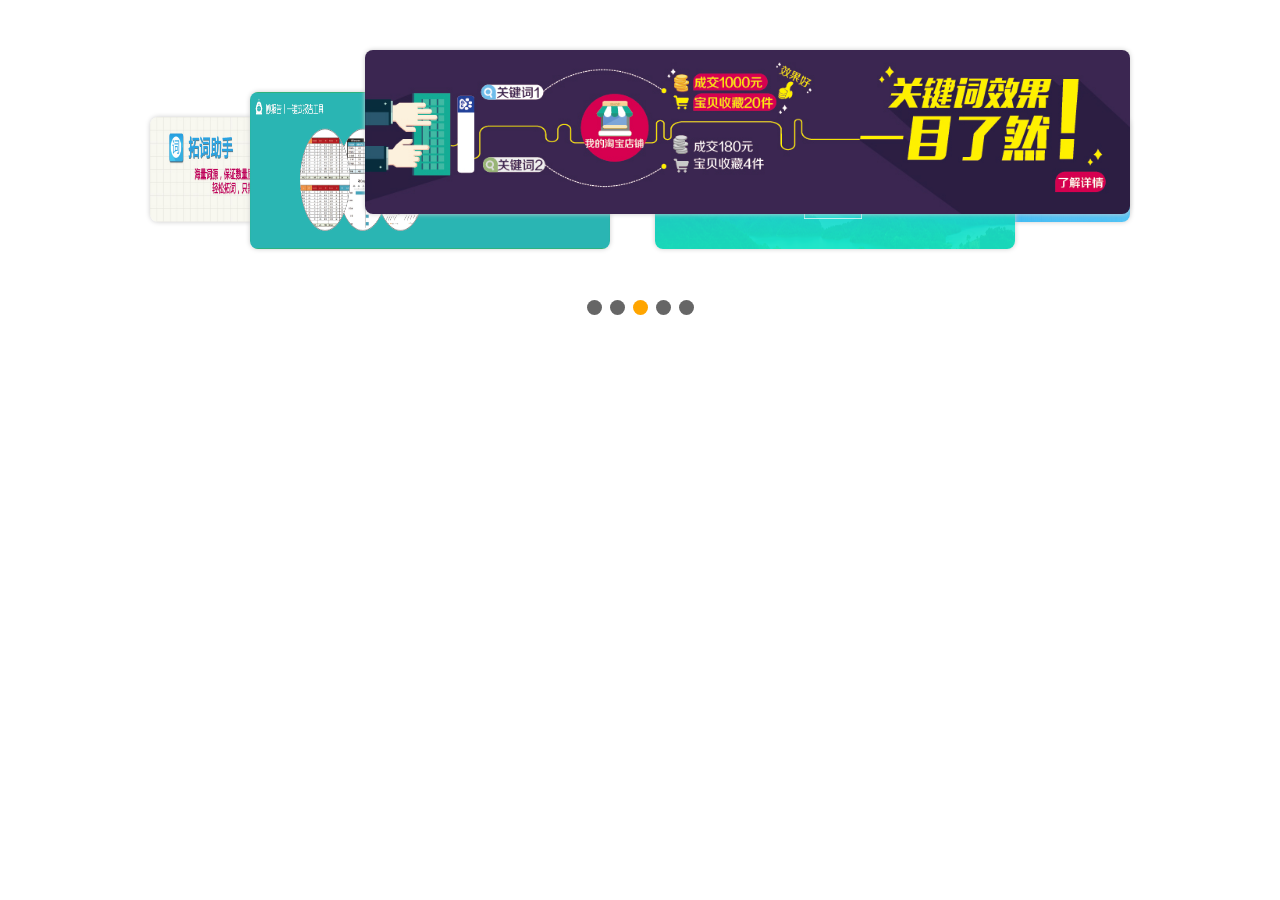
<file: JS轮播图/Demo03/Demo03（学习模板）.html>
<!doctype html>
<html>
<head>
	<meta charset='utf-8'>
	<title>旋转木马</title>
	<style>
	*{margin:0;padding:0;}
	img{display:block;width:100%;height:100%;}
	.poster-main{margin:50px auto;width:980px;height:280px;position:relative;}
	.poster-list{list-style:none;position:relative;width:100%;height:240px;}

	.poster-item{position:absolute;border-radius:8px;overflow:hidden;box-shadow:0 0 5px #ccc;}
	.poster-item0{left:0;top:67px;z-index:1;width:240px;height:105px;}
	.poster-item1{left:100px;top:42px;width:360px;height:157px;z-index:2;}
	.poster-item2{top:0;left:215px;z-index:3;}
	.poster-item3{top:42px;width:360px;height:157px;z-index:2;left:505px;}
	.poster-item4{top:67px;width:240px;height:105px;z-index:1;left:740px;}
	.poster-controls{text-align:center;position:absolute;width:100%;height:40px;bottom:0;left:0;line-height:40px;}
	.poster-controls>span{display:inline-block;background-color:#666;width:15px;height:15px;border-radius:100%;cursor:pointer;z-index:1000;}
	.poster-controls span+span{margin-left:8px;}
	.poster-controls span.cur{background-color:orange;}
	</style>
</head>
<body>
<div class='poster-main' id='poster-main'>
	<ul class='poster-list' id='poster-list'>
		<li class='poster-item poster-item0'><a><img src='../images/1.jpg'></a></li>
		<li class='poster-item poster-item1'><a><img src='../images/2.png'></a></li>
		<li class='poster-item poster-item2'><a><img src='../images/3.jpg'></a></li>
		<li class='poster-item poster-item3'><a><img src='../images/4.png'></a></li>
		<li class='poster-item poster-item4'><a><img src='../images/5.jpg'></a></li>
	</ul>
	<div class='poster-controls' id='poster-controls'><span></span><span></span><span class='cur'></span><span></span><span></span></div>
</div>
<script>
  //获取元素样式值
function getStyle(elem,cssname){
	if(window.getComputedStyle){
		return window.getComputedStyle(elem)[cssname];
	}else{
		return elem.currentStyle[cssname];
	}
}

window.onload=function(){
  var posterList=document.getElementById('poster-list').getElementsByTagName('li');
  var dots=document.getElementById('poster-controls').getElementsByTagName('span');
  
  var len=posterList.length;

  var index=Math.floor(len/2); //取最中心的那个值 
  
  var arr=[];


  //因为要改变的是z-index width height top left，把他们存储起来
  for(var i=0;i<len;i++){
  	arr.push({
  		left:getStyle(posterList[i],'left'),
  		top:getStyle(posterList[i],'top'),
  		width:getStyle(posterList[i],'width'),
  		height:getStyle(posterList[i],'height'),
  		zIndex:getStyle(posterList[i],'zIndex')
  	})
  }


  var timer=setInterval(function(){
  		index++;
  		index%=len;
  		scroll(index);

  },5000);

  for(var i=0;i<len;i++){

  	dots[i].index=i;
  	dots[i].onmouseover=function(){
  		clearInterval(timer);
  		index=this.index;
  		scroll(index);
  	}
  	dots[i].onmouseout=function(){
  		timer=setInterval(function(){
  			index++;
  			index%=len;
  			scroll(index);
  		},5000)
  	}
  }


  function scroll(num){
  	changeDot(num);
    console.log(arr)
    console.log(arr.slice(0))
  	var newArr=center(arr.slice(0),index);
    console.log(newArr)
  	for(var i=0;i<len;i++){
  		posterList[i].style.zIndex=newArr[i].zIndex;
  		act(posterList[i],newArr[i])
  	}
  }

  function changeDot(num){
  	for(var i=0;i<len;i++){
  		dots[i].className='';
  	}
  	dots[num].className='cur';
  }


  function center(basicArr,index){
  	var step=index-Math.floor(len/2);
  	for(var i=0;i<Math.abs(step);i++){
      console.log(i)
  		if(step<0){
  			basicArr.push(basicArr.shift());
  		}else{
  			basicArr.unshift(basicArr.pop());
  		}
  	}
  	return basicArr;

  }

//  根据新的样式表决定位置
  function act(elem,elemStyles){
  	if(elem.timer){clearInterval(elem.timer);}
  	elem.timer=setInterval(function(){
  		var stop=true;
  		for(var p in elemStyles){
  			var current=parseInt(getStyle(elem,p));
  			var target=parseInt(elemStyles[p]);

  			var speed=(target-current)/8;
  			
  			speed=speed>0?Math.ceil(speed):Math.floor(speed);
  			if(current!=target){stop=false;}
  			elem.style[p]=current+speed+'px';

  		}
  		if(stop){
  			clearInterval(elem.timer);
  		}



  	},16.7)
  }

}
</script>
</body>
</html>
</file>
<file: 上拉下拉/demo.css>
.content{
  width: 100%;
  position: absolute;
  top: 0;
  bottom: 40px;
  left: 0;
  right: 0;
  display: flex;
  flex-direction: column;
  justify-content:space-around;
}
.type{
  width: 100%;
  height: 100%;
}
.my-recipes{
  background: bisque;
}
.guides{
  background: red;
}

.footer{
  position: absolute;
  bottom: 0;
  height: 40px;
  width: 100%;
  background: rgb(131, 129, 221);
  text-align: center;
  line-height: 40px;
  transition: height 0.3s;
}
.footer span:first-child{
  width: 20px;
  height: 20px;
}
.footer span:last-child{
  display: inline-block;
}

.bluetooth{
  height: 500px;
}
</file>
